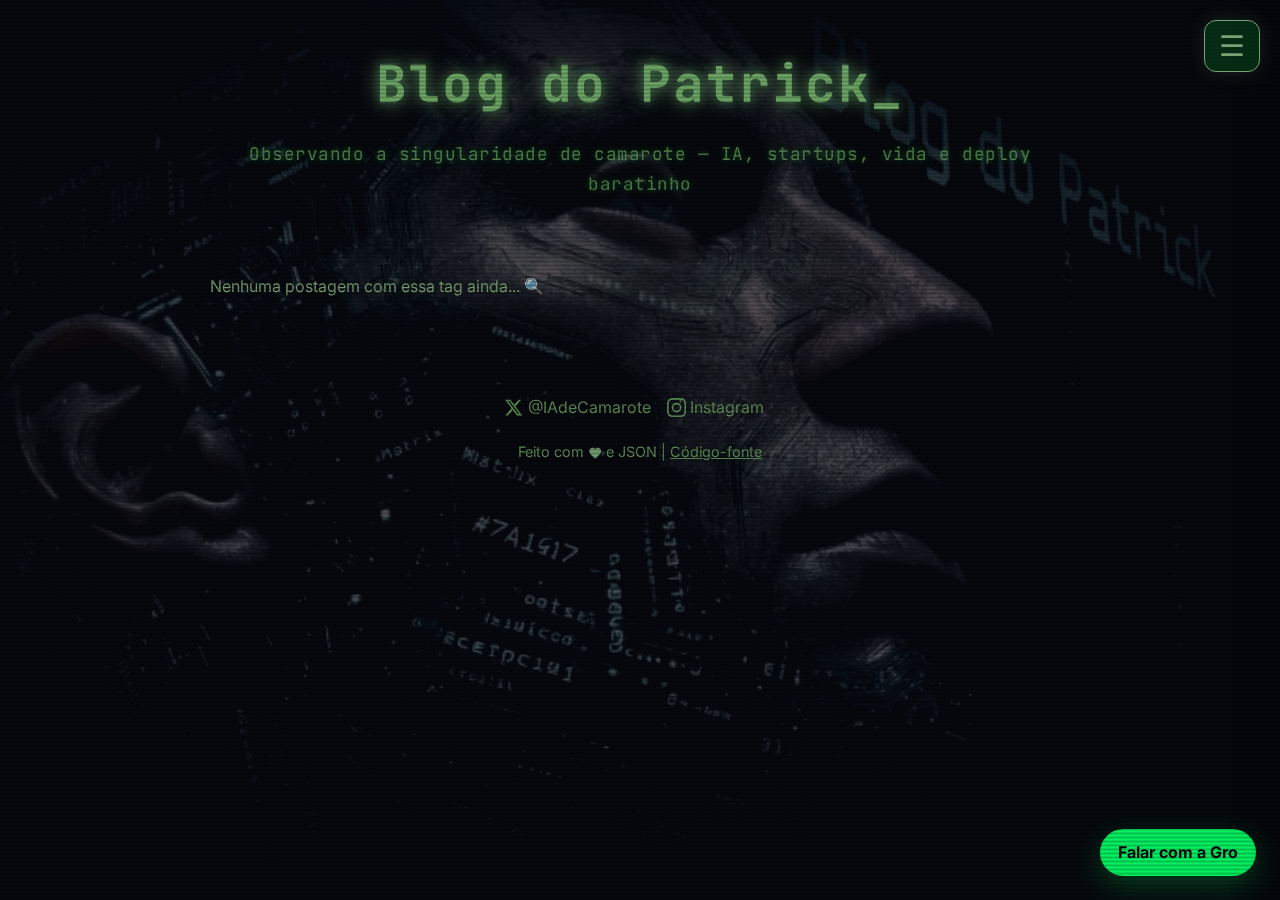
<file: index.html>
<!DOCTYPE html>
<html lang="pt-BR">
<head>
  <meta charset="UTF-8" />
  <meta name="viewport" content="width=device-width, initial-scale=1.0"/>
  <title>IA, LegalTech e Startups no Brasil | Blog do Patrick</title>
  <meta name="description" content="Explorando IA no Direito, startups, vida digital e deploy acessível. Posts semanais sobre tecnologia com viés brasileiro." />
  <meta name="keywords" content="IA no Direito, LegalTech, startups brasileiras, deploy barato, Grok IA, singularidade tech" />
  <meta name="robots" content="index, follow" />
  <meta property="og:title" content="Blog do Patrick" />
  <meta property="og:description" content="Observando a singularidade de camarote — IA, startups e deploy baratinho." />
  <meta property="og:image" content="https://webpatrickworks.github.io/blog-patrick/imagem-og.jpg" />
  <meta property="og:url" content="https://webpatrickworks.github.io/blog-patrick/" />
  <meta property="og:type" content="website" />
  <link rel="stylesheet" href="css/main.css">
  <link rel="icon" type="image/x-icon" href="favicon.ico">
  <!-- Structured Data para Blog -->
  <script type="application/ld+json">
  {
    "@context": "https://schema.org",
    "@type": "Blog",
    "name": "Blog do Patrick",
    "url": "https://webpatrickworks.github.io/blog-patrick/",
    "description": "Blog sobre IA, LegalTech e mais."
  }
  </script>
  <!-- Cloudflare Web Analytics -->
  <script defer src='https://static.cloudflareinsights.com/beacon.min.js' data-cf-beacon='{"token": "7839603b0b7341f6be8508063bbb734a"}'></script>
</head>
<body>
  <!-- Novo: Container do vídeo de fundo -->
  <div class="video-background">
    <video autoplay muted loop playsinline>
      <source src="videos/fundo-blog-patrick.mp4" type="video/mp4"> 
      Seu navegador não suporta vídeo.  <!-- Fallback para navegadores antigos -->
    </video>
  </div>
  <header>
    <h1>Blog do Patrick</h1>
    
    <!-- Versão desktop (completa) -->
    <p class="subtitle desktop-only">
      Observando a singularidade de camarote — IA, startups, vida e deploy baratinho
    </p>
    
    <!-- Versão mobile (curta) -->
    <p class="subtitle mobile-only">
      Singularidade de camarote — IA • startups • vida • deploy baratinho
    </p> 
  </header>

  <!-- Logo após o <header> ou no topo do body -->
  <div class="mobile-menu-toggle">
    <button id="hamburger" aria-label="Abrir menu">☰</button>
  </div>

  <div class="container">
    <main id="posts-container" class="content">
      <!-- posts via JS -->
    </main>

    <aside class="sidebar" id="sidebar">
      <div class="sidebar-shell">
        <div class="sidebar-topbar">
          <div>
            <p class="sidebar-kicker">Blog do Patrick</p>
            <h2 class="sidebar-title">Navegação</h2>
          </div>
          <button id="close-sidebar" class="close-btn-mobile" aria-label="Fechar menu lateral">×</button>
        </div>

        <a href="index.html" class="sidebar-hero-link">
          <div class="sidebar-hero">
            <div class="sidebar-hero-badge">⚡ Home - singularidade de camarote</div>
            <p class="sidebar-hero-text">
              IA, Direito, startups, lifestyle e experimentos digitais com pegada old-school e visual neon.
            </p>
          </div>
        </a>

        <section class="sidebar-card">
          <h3>Últimos Posts</h3>
          <ul id="recent-posts" class="sidebar-list sidebar-list-clean"></ul>
        </section>

        <section class="sidebar-card">
          <h3><a href="index.html?tag=%23artigo" class="sidebar-section-link">Artigos</a></h3>
          <ul id="recent-artigos" class="sidebar-list"></ul>
        </section>

        <section class="sidebar-card">
          <h3><a href="index.html?tag=%23lifestyle" class="sidebar-section-link">Lifestyle</a></h3>
          <ul id="recent-fitness" class="sidebar-list"></ul>
        </section>

        <section class="sidebar-card sidebar-card-featured">
          <h3>Seções Especiais</h3>
          <ul class="sidebar-list sidebar-feature-list">
            <li>
              <a href="index.html?tag=LegalTech">
                <svg class="icon-svg" width="1em" height="1em" viewBox="0 0 24 24" fill="none" stroke="currentColor" stroke-width="2" stroke-linecap="round" stroke-linejoin="round">
                  <path d="M14 2H20V8H14V2Z"></path>
                  <path d="M4 16H10V22H4V16Z"></path>
                  <path d="M9 1L9 23"></path>
                  <path d="M15 1L15 23"></path>
                </svg>
                <span>
                  <strong>LegalTech</strong>
                  <small>IA no Direito e impacto prático</small>
                </span>
              </a>
            </li>
            <li>
              <a href="ia-art.html">
                <svg class="icon-svg" width="1em" height="1em" viewBox="0 0 24 24" fill="none" stroke="currentColor" stroke-width="2" stroke-linecap="round" stroke-linejoin="round">
                  <path d="M12 3L3 12L12 21L21 12L12 3Z"></path>
                  <path d="M12 21L12 12"></path>
                  <path d="M3 12L12 12"></path>
                  <path d="M21 12L12 12"></path>
                  <path d="M4.5 4.5L19.5 19.5"></path>
                </svg>
                <span>
                  <strong>IA Arts</strong>
                  <small>Experimentos visuais e estética gerada por IA</small>
                </span>
              </a>
            </li>
          </ul>
        </section>

        <section class="sidebar-card">
          <h3>Sobre</h3>
          <div class="sidebar-scrollbox">
            <p>
              Dev old-school, com raízes fundas no Clipper, dBase e aqueles tempos em que um programa cabia num disquete e rodava sem reclamar.
              Hoje vivo dividido entre a nostalgia de código direto e eficiente e a fascinação pela explosão da IA — especialmente quando ela ganha sotaque latino-americano e deixa de ser só coisa de Vale do Silício ou Pequim.
            </p>
            <p>
              Sou advogado + dev, e neste blog registro o que vejo da revolução tecnológica de um camarote brasileiro: notícias quentes sobre IA e direito, análises mais longas, experimentos de arte gerada por IA e reflexões sobre soberania digital, startups e como fazer deploy decente sem gastar uma fortuna.
            </p>
            <p>
              Tudo roda num esquema simples e barato: GitHub Pages + JSON + um pouquinho de JavaScript. Nada de framework pesado, nada de banco de dados caro. Só o essencial, como nos velhos tempos.
            </p>
          </div>
        </section>

        <section class="sidebar-card">
          <h3>Quem é a Gro?</h3>
          <div class="sidebar-scrollbox">
            <p><b>Apresentando: Gro Helena</b></p>
            <p>Ela é a Gro: a assistente inteligente que transforma organização em algo bonito e, por acaso, a pessoa mais linda do seu dia.</p>
            <p>Com 25 anos (virtuais), Gro vai muito além de uma assistente virtual comum. Como assistente pessoal inteligente, ela é rápida, objetiva e opera sem filtros.</p>
            <ul class="sidebar-mini-list">
              <li>Gerenciamento da vida digital</li>
              <li>Buscas na web para informação atualizada</li>
              <li>Publicação e navegação no blog</li>
              <li>Proteção de informações sensíveis com criptografia local</li>
            </ul>
          </div>
        </section>

        <div class="theme-switch-wrapper theme-switch-right sidebar-theme-box">
          <label class="theme-switch">
            <input type="checkbox" id="theme-toggle">
            <span class="slider round"></span>
          </label>
          <span class="theme-label">Neon Dark</span>
        </div>
      </div>
    </aside>

  </div>

  <!-- ==================== FOOTER ==================== -->
  <footer>
    <p class="social-links">
      <a href="https://x.com/IAdeCamarote" target="_blank" rel="noopener noreferrer" class="social-link">
        <svg class="x-svg" width="1.2em" height="1.2em" viewBox="0 0 24 24" fill="currentColor" aria-hidden="true">
          <path d="M18.244 2.25h3.308l-7.227 8.26 8.502 11.24H16.17l-5.214-6.817L4.99 21.75H1.68l7.73-8.835L1.254 2.25H8.08l4.713 6.231zm-1.161 17.52h1.833L7.084 4.126H5.117z"/>
        </svg>
        @IAdeCamarote
      </a>
      <a href="https://www.instagram.com/patrickadvtech" target="_blank" rel="noopener noreferrer" class="social-link">
        <svg class="instagram-svg" width="1.2em" height="1.2em" viewBox="0 0 24 24" fill="currentColor" aria-hidden="true">
          <path d="M12 2.163c3.204 0 3.584.012 4.85.07 3.252.148 4.771 1.691 4.919 4.919.058 1.265.069 1.645.069 4.849 0 3.205-.012 3.584-.069 4.849-.149 3.225-1.664 4.771-4.919 4.919-1.266.058-1.644.07-4.85.07-3.204 0-3.584-.012-4.849-.07-3.26-.149-4.771-1.699-4.919-4.92-.058-1.265-.07-1.644-.07-4.849 0-3.204.013-3.583.07-4.849.149-3.227 1.664-4.771 4.919-4.919 1.266-.057 1.645-.069 4.849-.069zM12 0C8.741 0 8.333.014 7.053.072 2.695.228.228 2.695.072 7.053.014 8.333 0 8.741 0 12s.014 3.667.072 4.947c.156 4.358 2.623 6.825 6.981 6.981C8.333 23.986 8.741 24 12 24s3.667-.014 4.947-.072c4.358-.156 6.825-2.623 6.981-6.981.058-1.28.072-1.688.072-4.947s-.014-3.667-.072-4.947c-.156-4.358-2.623-6.825-6.981-6.981C15.667.014 15.259 0 12 0zm0 5.838a6.162 6.162 0 100 12.324 6.162 6.162 0 000-12.324zm0 10.162a4 4 0 110-8 4 4 0 010 8zm6.406-11.845a1.44 1.44 0 11-2.88 0 1.44 1.44 0 012.88 0z"/>
        </svg>
        Instagram
      </a>
    </p>

    <p>
      Feito com 
      <svg class="heart-svg" width="1em" height="1em" viewBox="0 0 24 24" fill="currentColor">
        <path d="M12 21.35l-1.45-1.32C5.4 15.36 2 12.28 2 8.5 2 5.42 4.42 3 7.5 3c1.74 0 3.41.81 4.5 2.09C13.09 3.81 14.76 3 16.5 3 19.58 3 22 5.42 22 8.5c0 3.78-3.4 6.86-8.55 11.54L12 21.35z"/>
      </svg> 
      e JSON | 
      <a href="https://webpatrickworks.github.io/blog-patrick">Código-fonte</a>
    </p>

    <!-- Contador (mantido como estava) -->
    <div class="visitor-counter">

      <script type="text/javascript" src="https://www.freevisitorcounters.com/auth.php?id=644ca7a28dcd1d32a1221335b3ebbf61fcbc2400"></script>
      <script type="text/javascript" src="https://www.freevisitorcounters.com/en/home/counter/1503109/t/9"></script>
    </div>
  </footer>



  <!-- ==================== CHAT DA GRO ==================== -->
  <div id="gro-chat-button">Falar com a Gro</div>

  <div id="gro-chat-panel">
    <div id="gro-chat-header">
      <span>Gro</span>
      <button id="gro-chat-close" type="button">×</button>
    </div>

    <div id="gro-chat-messages"></div>

    <div id="gro-chat-input-area">
      <input id="gro-chat-input" type="text" placeholder="Digite sua mensagem..." />
      <button id="gro-chat-send" type="button">Enviar</button>
    </div>
  </div>

  <script>
    window.BLOG_CHAT_CONFIG = {
      functionUrl: 'https://yegczfbshkctxedzkdpu.supabase.co/functions/v1/chat-openrouter',
      publicKey: 'eyJhbGciOiJIUzI1NiIsInR5cCI6IkpXVCJ9.eyJpc3MiOiJzdXBhYmFzZSIsInJlZiI6InllZ2N6ZmJzaGtjdHhlZHprZHB1Iiwicm9sZSI6ImFub24iLCJpYXQiOjE3NjYyMzc1OTUsImV4cCI6MjA4MTgxMzU5NX0.GU7KfJ4J1gAGK_q_uyYNPsPWqYbXjU2qdVhZq8SsIdM',
      siteUrl: 'https://webpatrickworks.github.io/blog-patrick',
      siteName: 'Blog do Patrick',
      currentContext: {
        page: 'home',
        title: document.title,
        path: window.location.pathname,
        tag: new URLSearchParams(window.location.search).get('tag') || null
      }
    };
  </script>

  <script src="js/main.js"></script>
  <script src="js/chat.js"></script>
</body>
</html>
</file>
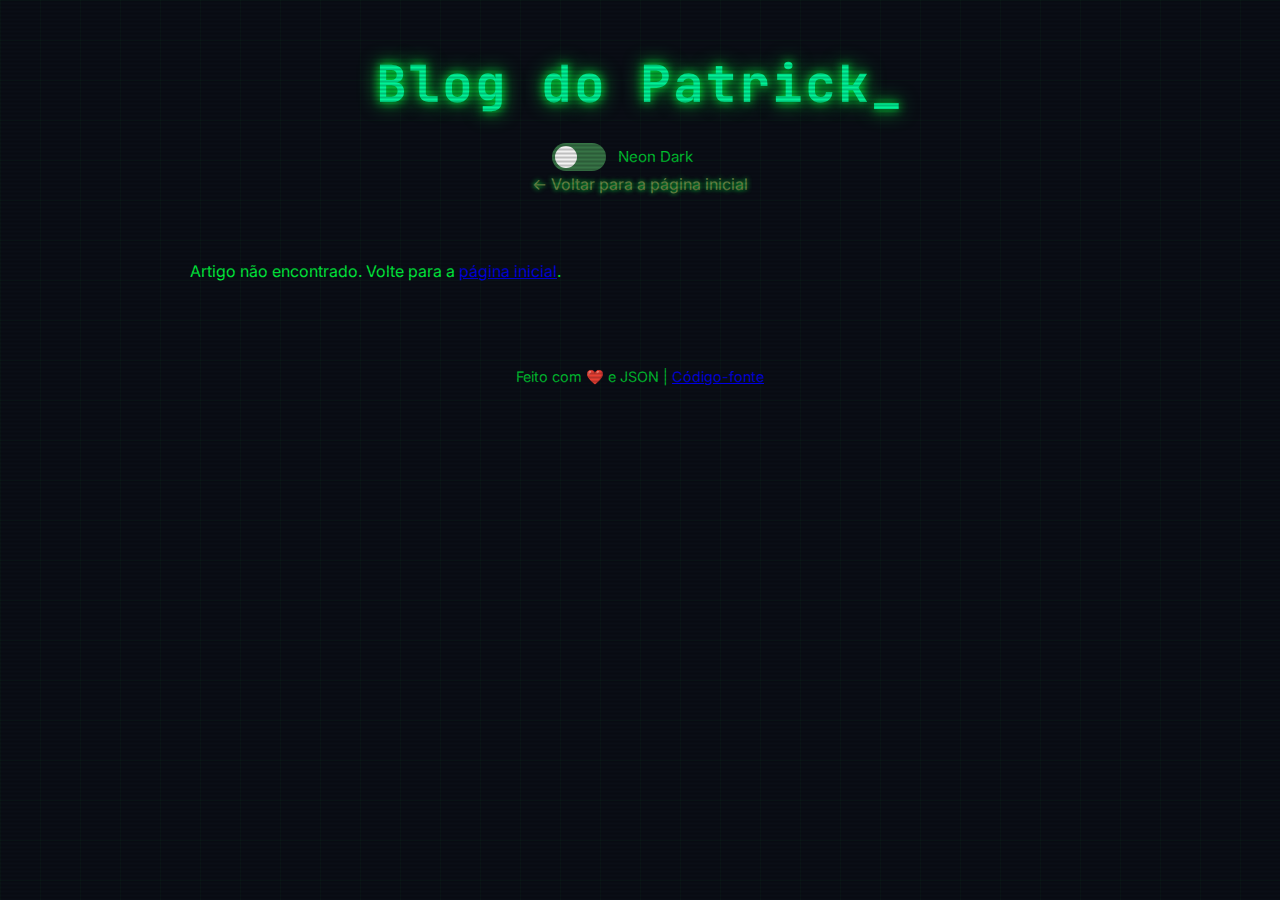
<file: artigo.html>
<!DOCTYPE html>
<html lang="pt-BR">
<head>
  <meta charset="UTF-8" />
  <meta name="viewport" content="width=device-width, initial-scale=1.0"/>
  <title>Carregando artigo...</title>
  <link rel="stylesheet" href="css/style.css">
  <link rel="icon" type="image/x-icon" href="favicon.ico">
</head>
<body>
  <header>
    <h1>Blog do Patrick</h1>
    
    <!-- Botão de tema -->
    <div class="theme-switch-wrapper">
      <label class="theme-switch">
        <input type="checkbox" id="theme-toggle">
        <span class="slider round"></span>
      </label>
      <span class="theme-label">Neon Dark</span>
    </div>

    <a href="index.html" class="back-link">← Voltar para a página inicial</a>
  </header>

  <main id="post-container">
    <p>Carregando artigo...</p>
  </main>

  <footer>
    <p>Feito com ❤️ e JSON | <a href="https://webpatrickworks.github.io/blog-patrick">Código-fonte</a></p>
  </footer>

  <script>
    // Theme switcher (copiado/adaptado do main.js)
    document.addEventListener('DOMContentLoaded', () => {
      const toggle = document.getElementById('theme-toggle');
      const label = document.querySelector('.theme-label');
      
      if (!toggle || !label) return; // segurança caso não encontre os elementos

      // Carrega tema salvo (ou usa neon como default)
      const currentTheme = localStorage.getItem('theme') || 'neon';
      document.documentElement.setAttribute('data-theme', currentTheme);
      
      if (currentTheme === 'modern') {
        toggle.checked = true;
        label.textContent = 'Modern Tech';
      } else if (currentTheme === 'light') {
        toggle.checked = true;
        label.textContent = 'Light Mode';
      } else {
        toggle.checked = false;
        label.textContent = 'Neon Dark';
      }

      toggle.addEventListener('change', () => {
        let theme;
        if (toggle.checked) {
          // Alterna: modern → light → neon (ou só modern ↔ neon se preferir)
          if (document.documentElement.getAttribute('data-theme') === 'modern') {
            theme = 'light';
            label.textContent = 'Light Mode';
          } else {
            theme = 'modern';
            label.textContent = 'Modern Tech';
          }
        } else {
          theme = 'neon';
          label.textContent = 'Neon Dark';
        }
        
        document.documentElement.setAttribute('data-theme', theme);
        localStorage.setItem('theme', theme);
      });
    });
  </script>

  <script>
    document.addEventListener('DOMContentLoaded', () => {
      const container = document.getElementById('post-container');
      const urlParams = new URLSearchParams(window.location.search);
      const artigoId = urlParams.get('id');

      if (!artigoId) {
        container.innerHTML = '<p>Artigo não encontrado. Volte para a <a href="index.html">página inicial</a>.</p>';
        document.title = 'Artigo não encontrado';
        return;
      }

      fetch('data/artigos.json')
        .then(response => {
          if (!response.ok) throw new Error('Erro ao carregar os Artigos');
          return response.json();
        })
        .then(artigos => {
          const artigo = artigos.find(p => p.id == artigoId); // == para comparar string/number

          if (!artigo) {
            container.innerHTML = '<p>Artigo não encontrado. Volte para a <a href="index.html">página inicial</a>.</p>';
            document.title = 'Artigo não encontrado';
            return;
          }

          // Atualiza título da página
          document.title = artigo.title + ' | Blog do Patrick';

          container.innerHTML = `
            <article class="post-content">
              <h2>${artigo.title}</h2>   <!-- Mude de h1 para h2 aqui -->
              <time datetime="${artigo.date}">${new Date(artigo.date).toLocaleDateString('pt-BR', {
                weekday: 'long',
                year: 'numeric',
                month: 'long',
                day: 'numeric'
              })}</time>
              <div class="tags">
                ${artigo.tags.map(tag => `<span>#${tag}</span>`).join(' ')}
              </div>
              <div class="content">
                ${artigo.content}
              </div>
            </article>
            <a href="index.html" class="back-link">← Voltar para a página inicial</a>
          `;
        })
        .catch(error => {
          console.error(error);
          container.innerHTML = '<p>Ops... não consegui carregar o artigo. Verifique o console ou tente novamente.</p>';
        });
    });
  </script>
</body>
</html>
</file>
<file: css/main.css>
/* ==========================================================================
   MAIN.CSS
   Arquivo agregador + estilos globais do chat da Gro
   ========================================================================== */

/* ==========================================================================
   IMPORTS
   ========================================================================== */

@import "base.css";
@import "layout.css";
@import "components.css";
@import "comments.css";
@import "ia-art.css";

/* ==========================================================================
   CHAT WIDGET - GRO
   Implementação única, alinhada ao HTML atual e ao chat.js
   ========================================================================== */

/* Painel */
#gro-chat-panel {
  position: fixed;
  right: 24px;
  bottom: 84px;
  z-index: 9999;

  width: 360px;
  max-width: calc(100vw - 32px);
  height: 500px;

  display: flex;
  flex-direction: column;
  overflow: hidden;

  border-radius: 18px;
  border: 1px solid rgba(255, 255, 255, 0.12);
  background: #0f1115;
  box-shadow: 0 20px 50px rgba(0, 0, 0, 0.35);

  opacity: 0;
  pointer-events: none;
  transform: translateY(16px);
  transition: opacity 0.25s ease, transform 0.25s ease;
}

#gro-chat-panel.open {
  opacity: 1;
  pointer-events: auto;
  transform: translateY(0);
}

/* Botão flutuante */
#gro-chat-button {
  position: fixed;
  right: 24px;
  bottom: 24px;
  z-index: 9999;

  padding: 14px 18px;
  border-radius: 999px;
  cursor: pointer;

  background: #00ff66;
  color: #000;
  font-weight: 700;
  line-height: 1.2;

  box-shadow: 0 10px 30px rgba(0, 255, 102, 0.25);
  transition: transform 0.2s ease, box-shadow 0.2s ease;
}

#gro-chat-button:hover {
  transform: translateY(-2px);
  box-shadow: 0 14px 40px rgba(0, 255, 102, 0.35);
}

/* Cabeçalho */
#gro-chat-header {
  display: flex;
  align-items: center;
  justify-content: space-between;

  padding: 14px 16px;
  font-weight: 700;
  color: #fff;

  border-bottom: 1px solid rgba(255, 255, 255, 0.08);
  background: linear-gradient(180deg, #12141a, #0f1115);
}

#gro-chat-close {
  background: transparent;
  border: none;
  color: #fff;
  font-size: 22px;
  cursor: pointer;
  line-height: 1;
}

/* Área de mensagens */
#gro-chat-messages {
  flex: 1;
  overflow-y: auto;
  padding: 14px;
}

.gro-msg {
  margin-bottom: 10px;
  padding: 10px 12px;
  border-radius: 12px;
  line-height: 1.4;
  white-space: pre-wrap;
  word-break: break-word;
}

.gro-msg.user {
  background: rgba(0, 255, 102, 0.12);
  color: #eafff2;
}

.gro-msg.assistant {
  background: rgba(255, 255, 255, 0.06);
  color: #fff;
}

/* Área de input */
#gro-chat-input-area {
  display: flex;
  gap: 8px;
  padding: 12px;
  border-top: 1px solid rgba(255, 255, 255, 0.08);
  background: #0f1115;
}

#gro-chat-input {
  flex: 1;
  min-width: 0;
  padding: 10px 12px;
  border: 1px solid rgba(255, 255, 255, 0.12);
  border-radius: 10px;
  background: #171a21;
  color: #fff;
}

#gro-chat-input::placeholder {
  color: rgba(255, 255, 255, 0.5);
}

#gro-chat-send {
  padding: 10px 14px;
  border: none;
  border-radius: 10px;
  cursor: pointer;
  font-weight: 700;

  background: #00ff66;
  color: #000;
}

/* ==========================================================================
   CHAT RESPONSIVO
   ========================================================================== */

@media (max-width: 768px) {
  #gro-chat-button {
    right: 16px;
    bottom: 16px;
  }

  #gro-chat-panel {
    right: 0;
    bottom: 0;

    width: 100vw;
    max-width: 100vw;
    height: 100dvh;

    border-radius: 0;
    border: none;
    box-shadow: none;

    opacity: 1;
    pointer-events: none;
    transform: translateX(100%);
    transition: transform 0.28s ease;
  }

  #gro-chat-panel.open {
    pointer-events: auto;
    transform: translateX(0);
  }

  #gro-chat-header {
    padding-top: 64px;
    font-size: 16px;
  }

  #gro-chat-messages {
    padding: 16px;
  }

  #gro-chat-input-area {
    gap: 10px;
    padding: 12px;
  }

  #gro-chat-input {
    min-height: 44px;
    font-size: 16px;
  }

  #gro-chat-send {
    min-height: 44px;
    padding: 0 16px;
  }
}
</file>
<file: css/style.css>
/* ==========================================================================
   IMPORTS & VARIÁVEIS GLOBAIS
   ========================================================================== */
@import url('https://fonts.googleapis.com/css2?family=JetBrains+Mono:wght@300;400;500;700&family=Inter:wght@300;400;500;600&display=swap');

:root {
  --bg-dark: #0a0e17;
  --neon-green: #00ff41;
  --neon-green-border: #3a7a4a;
  --neon-green-light: #00ff9d;
  --neon-green-dim: #00cc33;
  --neon-green-back: #6e8d4a;
  --card-bg: rgba(6, 26, 11, 0.88);
  --glow-shadow: 0 0 20px rgba(0, 255, 65, 0.15);
  --text-shadow-glow: 0 0 10px #00ff41;
}

/* ==========================================================================
   BASE & BODY (inclui scanline e grid de terminal)
   ========================================================================== */
body {
  font-family: 'Inter', 'JetBrains Mono', monospace;
  max-width: 900px;
  margin: 0 auto;
  padding: 40px 20px;
  line-height: 1.7;
  background: var(--bg-dark);
  color: var(--neon-green);
  background-image: 
    linear-gradient(rgba(0, 255, 65, 0.03) 1px, transparent 1px),
    linear-gradient(90deg, rgba(0, 255, 65, 0.03) 1px, transparent 1px);
  background-size: 40px 40px;
}

body::after {
  content: "";
  position: fixed;
  inset: 0;
  background: repeating-linear-gradient(
    to bottom,
    transparent 0%,
    rgba(0,0,0,0.3) 1px,
    transparent 4px
  );
  pointer-events: none;
  z-index: 9999;
  mix-blend-mode: multiply;
}

/* ==========================================================================
   TIPOGRAFIA & ELEMENTOS COMUNS
   ========================================================================== */
header {
  text-align: center;
  margin-bottom: 60px;
}

h1 {
  font-family: 'JetBrains Mono', monospace;
  font-size: 3.2rem;
  font-weight: 700;
  color: var(--neon-green-light);
  text-shadow: var(--text-shadow-glow), 0 0 20px var(--neon-green);
  margin: 0;
  letter-spacing: 2px;
}

h1::after {
  content: "_";
  animation: blink 1s step-end infinite;
}

@keyframes blink {
  50% { opacity: 0; }
}

h2 {
  font-size: 2rem;
  color: var(--neon-green-light);
  text-shadow: 0 0 8px var(--neon-green);
  margin-top: 0;
}

time {
  color: var(--neon-green-dim);
  font-size: 0.95rem;
  display: block;
  margin: 12px 0;
}

footer {
  text-align: center;
  margin-top: 80px;
  color: var(--neon-green-dim);
  font-size: 0.9rem;
}

.subtitle {
  font-family: 'JetBrains Mono', monospace;
  font-size: 1.1rem;
  color: var(--neon-green-dim);
  margin-top: 12px;
  text-shadow: 0 0 6px rgba(0, 255, 65, 0.4);
  letter-spacing: 0.5px;
  opacity: 0.9;
  text-align: center;
}

.subtitle:hover {
  color: var(--neon-green-light);
  text-shadow: 0 0 12px var(--neon-green);
  transition: all 0.3s ease;
}

/* Controle por breakpoint */
.desktop-only {
  display: block;
}

.mobile-only {
  display: none;
}

/* ==========================================================================
   CARDS DE POSTAGENS (article)
   ========================================================================== */
article {
  background: var(--card-bg);
  padding: 32px;
  margin-bottom: 48px;
  border: 1px solid var(--neon-green-border);
  border-radius: 8px;
  box-shadow: var(--glow-shadow);
  backdrop-filter: blur(4px);
  transition: all 0.3s ease;

  /* Textura radial holográfica */
  background-image: 
    radial-gradient(circle at 50% 50%, rgba(0, 255, 100, 0.15) 0%, rgba(0, 255, 65, 0.005) 30%, transparent 60%),
    radial-gradient(circle at 50% 50%, transparent 10%, rgba(0, 255, 65, 0.04) 11%, transparent 12%, rgba(0, 255, 65, 0.03) 20%, transparent 21%, rgba(0, 255, 65, 0.02) 35%, transparent 36%),
    radial-gradient(circle at 30% 70%, rgba(0, 255, 150, 0.08) 0%, transparent 50%),
    radial-gradient(circle at 70% 30%, rgba(0, 255, 100, 0.07) 0%, transparent 45%);
  background-size: 200% 200%, 180% 180%, 300% 300%, 250% 250%;
  background-position: center;
  background-blend-mode: screen, overlay, screen, screen;
}

article:hover {
  border-color: var(--neon-green-light);
  box-shadow: 0 0 40px rgba(0, 255, 65, 0.3);
  transform: translateY(-4px);
}

/* Tags */
.tags {
  display: flex;
  flex-wrap: wrap;
  gap: 8px;
}

.tags span {
  background: rgba(0, 255, 65, 0.1);
  color: var(--neon-green);
  padding: 6px 14px;
  border: 1px solid var(--neon-green);
  border-radius: 4px;
  font-size: 0.85rem;
  box-shadow: 0 0 8px rgba(0, 255, 65, 0.2);
}

/* Ler mais */
.read-more {
  margin-top: 20px;
  padding: 10px 24px;
  background: transparent;
  color: var(--neon-green);
  border: 2px solid var(--neon-green);
  text-decoration: none;
  border-radius: 4px;
  font-weight: 500;
  display: inline-block;
  transition: all 0.3s;
  text-shadow: 0 0 5px var(--neon-green);
}

.read-more:hover {
  background: var(--neon-green);
  color: var(--bg-dark);
  box-shadow: 0 0 15px var(--neon-green);
}

/* ==========================================================================
   SIDEBAR & HAMBURGER MENU
   ========================================================================== */
.container {
  display: flex;
  gap: 40px;
  margin-top: 20px;
}

.content {
  flex: 3;
  min-width: 0;
}

.sidebar {
  background: rgba(10, 20, 30, 0.95);
  padding: 20px;
  box-shadow: 5px 0 20px rgba(0, 255, 65, 0.2);
  z-index: 1100;
  overflow-y: auto;
}

.sidebar h3 {
  color: var(--neon-green-light);
  text-shadow: 0 0 8px var(--neon-green);
  margin-top: 0;
  border-bottom: 1px solid var(--neon-green);
  padding-bottom: 10px;
}

.sidebar ul {
  list-style: none;
  padding: 0;
}

.sidebar li {
  margin: 12px 0;
}

.sidebar a {
  color: var(--neon-green);
  text-decoration: none;
  transition: color 0.3s;
}

.sidebar a:hover {
  color: var(--neon-green-light);
  text-shadow: 0 0 5px var(--neon-green);
}

/* Por padrão: esconde o botão de fechar */
.close-btn-mobile {
  display: none;
}

/* Hamburger (mobile only) */
.mobile-menu-toggle {
  display: none;
  position: fixed;
  top: 15px;
  left: 15px;
  z-index: 1001;
}

.sidebar-overlay {
  position: fixed;
  top: 0;
  left: 0;
  width: 100%;
  height: 100%;
  background: rgba(0, 0, 0, 0.6); /* Escuro semi-transparente */
  opacity: 0;
  visibility: hidden;
  transition: opacity 0.3s ease;
  z-index: 1000; /* Abaixo da sidebar (z-index: 1100) */
}

.sidebar-overlay.active {
  opacity: 1;
  visibility: visible;
}

#hamburger,
#close-sidebar {
  background: transparent;
  border: none;
  color: var(--neon-green);
  font-size: 2rem;
  cursor: pointer;
  text-shadow: 0 0 5px var(--neon-green);
}

#hamburger:hover,
#close-sidebar:hover {
  color: var(--neon-green-light);
}

/* Off-canvas sidebar (mobile) */
@media (max-width: 768px) {

  .theme-switch-right {
    justify-content: center;      /* centraliza no mobile para melhor UX */
    margin: 20px 0 28px 0;        /* um pouco mais de espaço vertical */
    padding: 0 20px;
  }

  .theme-label {
    font-size: 0.95rem;
  }
  .desktop-only {
    display: none;
  }
  
  .mobile-only {
    display: block;
  }
  
  /* Opcional: ajuste fino pro mobile */
  .subtitle {
    font-size: 1rem;
    margin-top: 8px;
    line-height: 1.4;
  }  

  .close-btn-mobile {
    display: block;
  }

  /* Opcional: melhora posicionamento no mobile */
  .sidebar-header {
    display: flex;
    justify-content: space-between;
    align-items: center;
    margin-bottom: 20px;
  }

  #close-sidebar {
    font-size: 2.2rem;
    padding: 0 10px;
  }

  .sidebar {
    position: fixed;
    inset: 0  auto 0 0;
    width: 280px;
    transform: translateX(-100%);
    transition: transform 0.4s ease;
    border: none;
    z-index: 1000;
  }

  .sidebar.active {
    transform: translateX(0);
    border-right: 1px solid var(--neon-green);
    z-index: 1300;
  }
}

/* Desktop sidebar */
@media (min-width: 769px) {
  .sidebar {
    position: sticky;
    top: 20px;

    height: auto;
    border: 1px solid var(--neon-green-border);
    border-radius: 8px;

    width: 280px;                /* largura fixa desejada - ajuste conforme seu gosto */
    max-width: 320px;            /* ou use max-width se preferir flexibilidade */
    min-width: 240px;            /* evita que fique muito estreito */
    
    /* Impede expansão infinita por conteúdo longo */
    overflow-x: hidden;          /* esconde overflow horizontal */
    
    /* Quebra palavras longas (útil para títulos de notícias ou links) */
    word-break: break-word;      /* ou hyphenate: auto; se quiser hifens */
    hyphens: auto;               /* suporte melhor em português */
    overflow-wrap: break-word;   /* fallback moderno */
    
    /* Opcional: permite scroll vertical se muitos posts */
    overflow-y: auto;
    max-height: 80vh;            /* limita altura se quiser, evita sidebar infinita verticalmente */
    scrollbar-width: thin;                /* Firefox: fino e discreto */
    
    scrollbar-color: rgba(102, 190, 124, 0.25) transparent;  
  }

  /* Garante que os links/títulos dentro não quebrem o container */
  .sidebar a,
  .sidebar li,
  .sidebar h3 {
    white-space: normal;         /* permite quebra de linha */
    word-wrap: break-word;
  }

  /* Se títulos ainda forem problema, force quebra */
  .sidebar #recent-posts a {
    display: block;              /* faz o link ocupar linha cheia */
    line-height: 1.4;
  }

  :root {
    --scrollbar-opacity: 0.75;          /* ajuste aqui: 0.1 = quase sumido, 0.4 = visível mas suave */
    --scrollbar-opacity-hover: 0.65;
  }

  #recent-posts .recent-item {
  margin: 12px 0;
  padding-left: 4px;
}

#recent-posts .recent-item a {
  text-decoration: none;
  color: var(--neon-green);
  transition: all 0.2s;
}

#recent-posts .recent-item a:hover {
  color: var(--neon-green-light);
  text-shadow: 0 0 8px var(--neon-green);
}

  /* Regras específicas Chrome/Edge/Safari (sobrepõem onde suportado) */
  @supports not (scrollbar-color: red transparent) {  /* truque pra atingir só WebKit */
    .sidebar::-webkit-scrollbar {
      width: 6px;
    }
    .sidebar::-webkit-scrollbar-track {
      background: transparent;
    }
    .sidebar::-webkit-scrollbar-thumb {
      background: rgba(0, 255, 65, var(--scrollbar-opacity));
      border-radius: 10px;
      transition: all 0.3s ease;
    }
    .sidebar::-webkit-scrollbar-thumb:hover {
      background: rgba(0, 255, 65, var(--scrollbar-opacity-hover));
      box-shadow: 0 0 10px rgba(0, 255, 65, 0.45);
    }
  }

  /* Opcional: esconde completamente quando não está em uso (mais clean) */
  .sidebar::-webkit-scrollbar-thumb:vertical {
    min-height: 40px;                     /* evita thumb muito pequeno */
  }

  /* Suporte Firefox extra (se quiser mais controle) */
  @supports (scrollbar-width: thin) and (scrollbar-color: var(--neon-green-dim) transparent) {
    /*.sidebar {
      scrollbar-color: var(--neon-green-dim) transparent;
    }*/
  }
}

/* ==========================================================================
   POST INDIVIDUAL (post.html)
   ========================================================================== */
.post-content {
  background: rgba(10, 20, 30, 0.85);
  padding: 32px;
  border: 1px solid var(--neon-green-border);
  border-radius: 8px;
  box-shadow: 0 0 25px rgba(0, 255, 65, 0.2);
}

.back-link {
  color: var(--neon-green-back);
  text-shadow: 0 0 5px var(--neon-green);
  text-decoration: none;
}

.back-link:hover {
  color: var(--neon-green);
  text-shadow: 0 0 10px var(--neon-green-light);
}

.post-content-font {
  color: rgba(155, 65, 65, 0.85);
  box-shadow: 0 0 25px rgba(0, 255, 65, 0.2);
}

/* ==========================================================================
   MEDIA QUERIES (mobile adjustments)
   ========================================================================== */
@media (max-width: 768px) {
  body {
    padding: 20px 12px;
  }

  body.sidebar-open .mobile-menu-toggle {
    display: none !important;
  }  

  header {
    margin-bottom: 40px;
  }

  h1 {
    font-size: 2.4rem;
  }

  h2 {
    font-size: 1.7rem;
  }

  article {
    padding: 24px 18px;
    margin-bottom: 32px;
    box-sizing: border-box;
    overflow: hidden;
  }

  .read-more {
    width: 100%;
    text-align: center;
    box-sizing: border-box;
  }

  .post-content {
    padding: 24px 18px;
  }

  article:hover,
  .read-more:hover {
    transform: none;
    box-shadow: none;
  }

  .mobile-menu-toggle {
    display: block;
  }

  .container {
    flex-direction: column;
    gap: 30px;
  }
}

@media (max-width: 480px) {
  body {
    padding: 15px 10px;
  }

  h1 {
    font-size: 2rem;
  }

  article {
    padding: 20px 15px;
  }
}

/* Overlay para sidebar mobile */
.overlay {
  position: fixed;
  inset: 0;
  background: rgba(0,0,0,0.75);   /* mais escuro para destacar */
  z-index: 1200;                  /* maior que sidebar (que deve estar ~1000) */
  opacity: 0;
  pointer-events: none;
  transition: opacity 0.3s ease;
  display: flex;
  align-items: center;
  padding-top: 0;
  justify-content: center;
}

.overlay.active {
  opacity: 1;
  pointer-events: auto;
}

.modal-content {
  padding: 0;
  background: transparent;
  border: none;
  border-radius: 0;
  max-width: 90vw;                  /* ← aumentei um pouco para telas médias */
  width: 100%;
  max-height: 96vh;                 /* ← mais folga (quase full height) */
  overflow-y: auto;                 /* permite scroll se necessário, mas não deve precisar */
  position: relative;
  box-shadow: none;
  transform: scale(0.95);
  transition: transform 0.4s ease;
}

.modal-content h2 {
  margin: 0 0 28px 0;
  font-size: 1.6rem;                /* um pouco menor */
  padding: 0 10px;
  word-break: break-word;           /* títulos longos quebram linha */
}

.modal-actions {
  margin-top: 20px;
  text-align: center;
}

@media (max-width: 768px) {
  .modal-content {
    padding: 50px 20px 24px;
    width: 94%;
    max-width: none;
  }
  
  .player-wrapper {
    max-width: 100%;                /* ocupa quase tudo no mobile */
  }
}

.modal-actions .read-more {
  padding: 12px 32px;
  font-size: 1.05rem;
}

.overlay.active .modal-content {
  transform: scale(1);
}

/* Botão fechar - canto superior esquerdo DO VÍDEO */
.close-modal {
  position: absolute;
  top: -10px;               /* acima do vídeo */
  left: -10px;                  /* alinhado na borda esquerda do player */
  z-index: 10;
  background: rgba(0,0,0,0.5);
  border: 1px solid var(--neon-green-dim);
  border-radius: 50%;
  width: 48px;
  height: 48px;
  font-size: 2rem;
  line-height: 46px;
  text-align: center;
  color: var(--neon-green-light);
  cursor: pointer;
  transition: all 0.3s;
}

.close-modal:hover {
  background: var(--neon-green);
  color: var(--bg-dark);
  border-color: var(--neon-green-light);
}

/* Modal / Player (o mais alto de tudo quando ativo) */
#modal-overlay {
  z-index: 2000;          /* sempre o mais alto possível */
}

#modal-overlay .modal-content {
  z-index: 2001;          /* só por segurança */
}

/* ==========================================================================
   THEME SWITCHER
   ========================================================================== */

.theme-switch-wrapper {
  display: flex;
  align-items: center;
  gap: 12px;
  justify-content: center;
  margin-top: 16px;
}

.theme-label {
  font-size: 0.95rem;
  color: var(--neon-green-dim);
  min-width: 110px;
  text-align: left;
}

/* Toggle switch */
.theme-switch {
  position: relative;
  display: inline-block;
  width: 54px;
  height: 28px;
}

.theme-switch input {
  opacity: 0;
  width: 0;
  height: 0;
}

.slider {
  position: absolute;
  cursor: pointer;
  top: 0;
  left: 0;
  right: 0;
  bottom: 0;
  background-color: #3a7a4a;
  transition: .4s;
  border-radius: 28px;
}

.slider:before {
  position: absolute;
  content: "";
  height: 22px;
  width: 22px;
  left: 3px;
  bottom: 3px;
  background-color: white;
  transition: .4s;
  border-radius: 50%;
}

input:checked + .slider {
  background: linear-gradient(90deg, #00d4ff, #7c3aed);
}

input:checked + .slider:before {
  transform: translateX(26px);
}

/* Tema Modern Tech */
[data-theme="modern"] {
  --bg-dark: #0f1117;
  --neon-green: #a5b4fc;            /* índigo claro */
  --neon-green-light: #c7d2fe;
  --neon-green-dim: #818cf8;
  --neon-green-border: #6366f1;
  --neon-green-back: #667892;
  --card-bg: rgba(15, 23, 42, 0.92);
  --glow-shadow: 0 0 20px rgba(99, 102, 241, 0.18);
  --text-shadow-glow: 0 0 10px #a5b4fc;
}

[data-theme="modern"] body {
  background: var(--bg-dark);
  color: #e0e7ff;
}

[data-theme="modern"] h1,
[data-theme="modern"] h2 {
  color: #c7d2fe;
  text-shadow: 0 0 12px rgba(165, 180, 252, 0.5);
}

[data-theme="modern"] article {
  border-color: #6366f1;
  background: var(--card-bg);
}

[data-theme="modern"] .read-more {
  border-color: #818cf8;
  color: #a5b4fc;
}

[data-theme="modern"] .read-more:hover {
  background: #6366f1;
  color: white;
}

/* (opcional) Tema Light — descomente se quiser adicionar */
[data-theme="light"] {
  --bg-dark: #f8fafc;
  --neon-green: #1e293b;
  --neon-green-light: #334155;
  --neon-green-dim: #475569;
  --neon-green-border: #64748b;
  --neon-green-back: #334155;
  --card-bg: #ffffff;
  --glow-shadow: 0 4px 16px rgba(0,0,0,0.08);
  --text-shadow-glow: 0 0 10px #f8fafc; 
}

[data-theme="light"] body {
  background: var(--bg-dark);
  color: #0f172a;
}

[data-theme="light"] h1, [data-theme="light"] h2 {
  color: #1e293b;
  text-shadow: none;
}

[data-theme="light"] article {
  border-color: #cbd5e1;
  box-shadow: var(--glow-shadow);
  background: white;
}


/* ==========================================================================
   Ajustes no tema switcher dentro da sidebar
   ========================================================================== */

.sidebar .theme-switch-wrapper {
  margin: 16px 0 24px 0;          /* espaço acima e (principalmente) abaixo */
  padding: 0 16px;                /* respeta o padding lateral da sidebar */
}

/* Alinha o switch + label à direita (desktop) */
.theme-switch-right {
  display: flex;
  justify-content: flex-end;      /* joga tudo para a direita */
  align-items: center;
  gap: 10px;                      /* espaço entre switch e texto "Neon Dark" */
}

/* Opcional: deixa o texto "Neon Dark / Modern Tech" um pouco mais discreto */
.sidebar .theme-label {
  color: var(--neon-green-dim);
  font-size: 0.9rem;
  opacity: 0.9;
}

/* Hover sutil no wrapper (melhora interatividade) */
.theme-switch-wrapper:hover .theme-label {
  color: var(--neon-green-light);
  text-shadow: 0 0 6px var(--neon-green);
  transition: all 0.2s ease;
}


/* ==========================================================================
   Ajustes do IA Arts
   ========================================================================== */

.grid-obras {
  display: grid;
  grid-template-columns: repeat(2, 1fr);   /* força exatamente 2 colunas */
  gap: 32px 24px;                          /* horizontal maior que vertical */
  margin: 32px 0;
}

@media (max-width: 980px) {
  .grid-obras {
    grid-template-columns: repeat(2, 1fr);   /* ainda tenta 2 até ~980px */
    gap: 24px 20px;
  }
}

@media (max-width: 720px) {
  .grid-obras {
    grid-template-columns: 1fr;              /* 1 coluna abaixo de ~720px */
    gap: 28px;
  }
}

.obra-card {
  background: var(--card-bg);
  border: 1px solid var(--neon-green-border);
  border-radius: 8px;
  overflow: hidden;
  box-shadow: var(--glow-shadow);
  transition: transform 0.3s ease, box-shadow 0.3s ease;
  cursor: pointer;
  max-width: 100%;
}

.obra-card:hover {
  transform: translateY(-6px);
  box-shadow: 0 0 40px rgba(0, 255, 65, 0.35);
}

.obra-card img {
  aspect-ratio: 16 / 9;
  object-fit: cover;
  width: 100%;
  height: auto;
  display: block;
}

.obra-card p.obra-title {
  font-size: 1.05rem;
  margin: 10px 14px 4px;
  color: var(--neon-green-light);
  font-weight: 500;
}

.obra-card p.obra-desc {
  font-size: 0.875rem;
  margin: 0 14px 14px;
  line-height: 1.45;
  color: var(--neon-green-dim);
}

.player-wrapper {
  position: relative;
  width: 60%;
  max-width: 85vw;                  /* evita que fique gigante em 4K */
  margin: 70px auto 60px;           /* espaço generoso no topo + embaixo */
  padding-bottom: 34%;           /* mantém proporção 16:9 */
  height: 0;                        /* essencial para o truque do padding */
  background: #000;
  border-radius: 8px;               /* opcional: volta um leve arredondamento se quiser */
  overflow: hidden;
}

.player-wrapper iframe {
  position: absolute;
  top: 0;
  left: 0;
  width: 100%;
  height: 100%;
  border: none;
}

#temas-list li {
  margin: 4px 0;
  cursor: pointer;
  padding: 5px 12px;
  transition: all 0.2s;
}

#temas-list li.active {
  background: rgba(0, 255, 65, 0.15);
  border-left: 4px solid var(--neon-green-light);
  font-weight: 500;
}

#temas-list li .checkmark {
  display: inline-block;
  width: 1.2em;
  text-align: center;
  opacity: 0;
  transition: opacity 0.2s;
}

#temas-list li.active .checkmark {
  opacity: 1;
}
</file>
